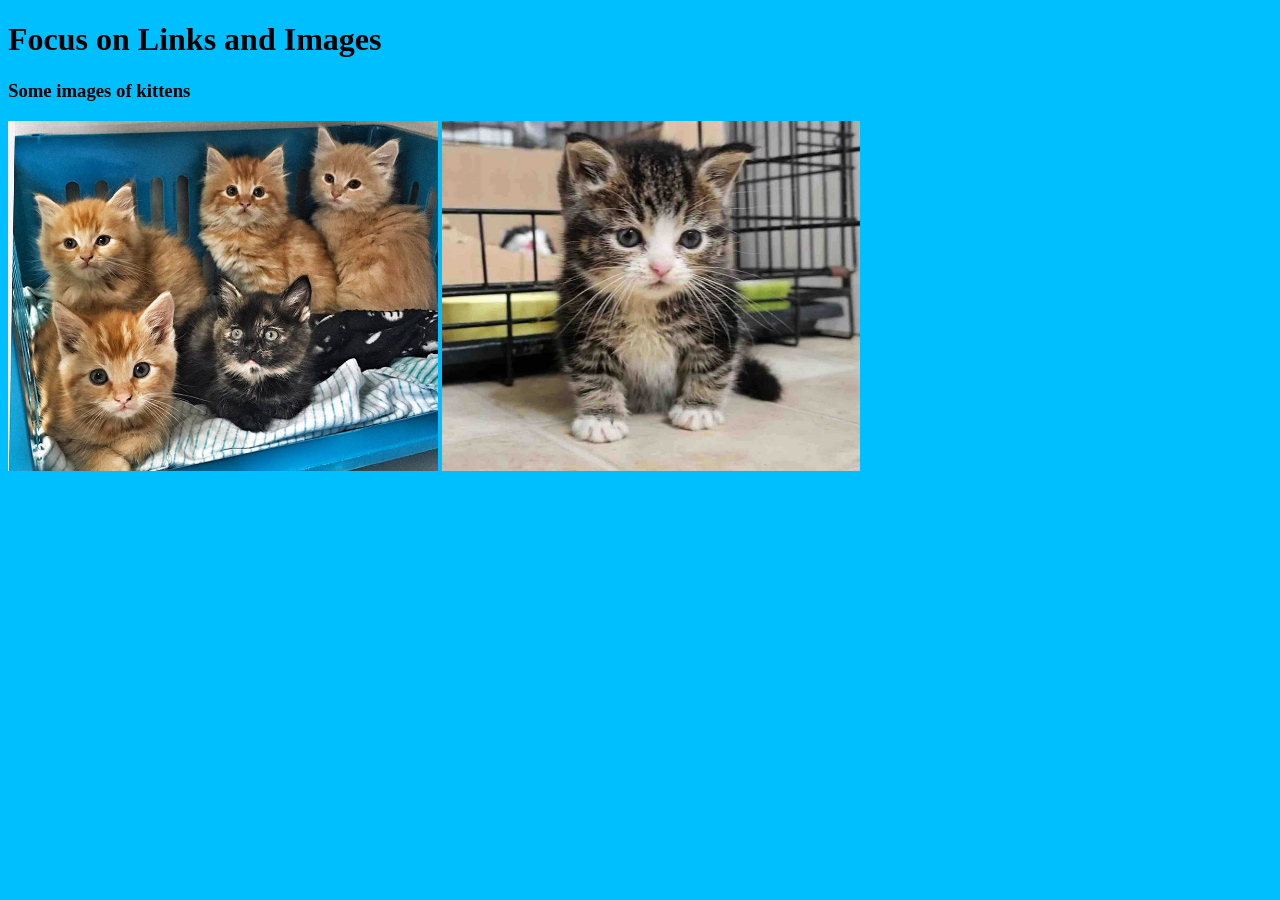
<file: index.html>
<!DOCTYPE html>
<html lang="en">
<head>
    <meta charset="UTF-8">
    <meta name="viewport" content="width=device-width, initial-scale=1.0">
    <!-- use the link tag to attach the CSS file -->
    <link href="styles/styles.css" rel="stylesheet">
    <title>Week 4 - Links and Images</title>
</head>
<body>
    <header>
        <h1>Focus on Links and Images</h1>
    </header>
    <nav>

    </nav>
    <main>
        <article>
            <!-- articles should always contain a heading tag (h2-h6)-->
            <h3>Some images of kittens</h3>
            <img src="images/five-kittens.jpg" alt="4 orange kittens and 1 black-and-white kitten in a box">
            <img src="images/tiny-kitten-special.jpg" alt="a small grey tabby kitten next to a cage">
        </article>
    </main>
    <footer>

    </footer>
    
</body>
</html>
</file>
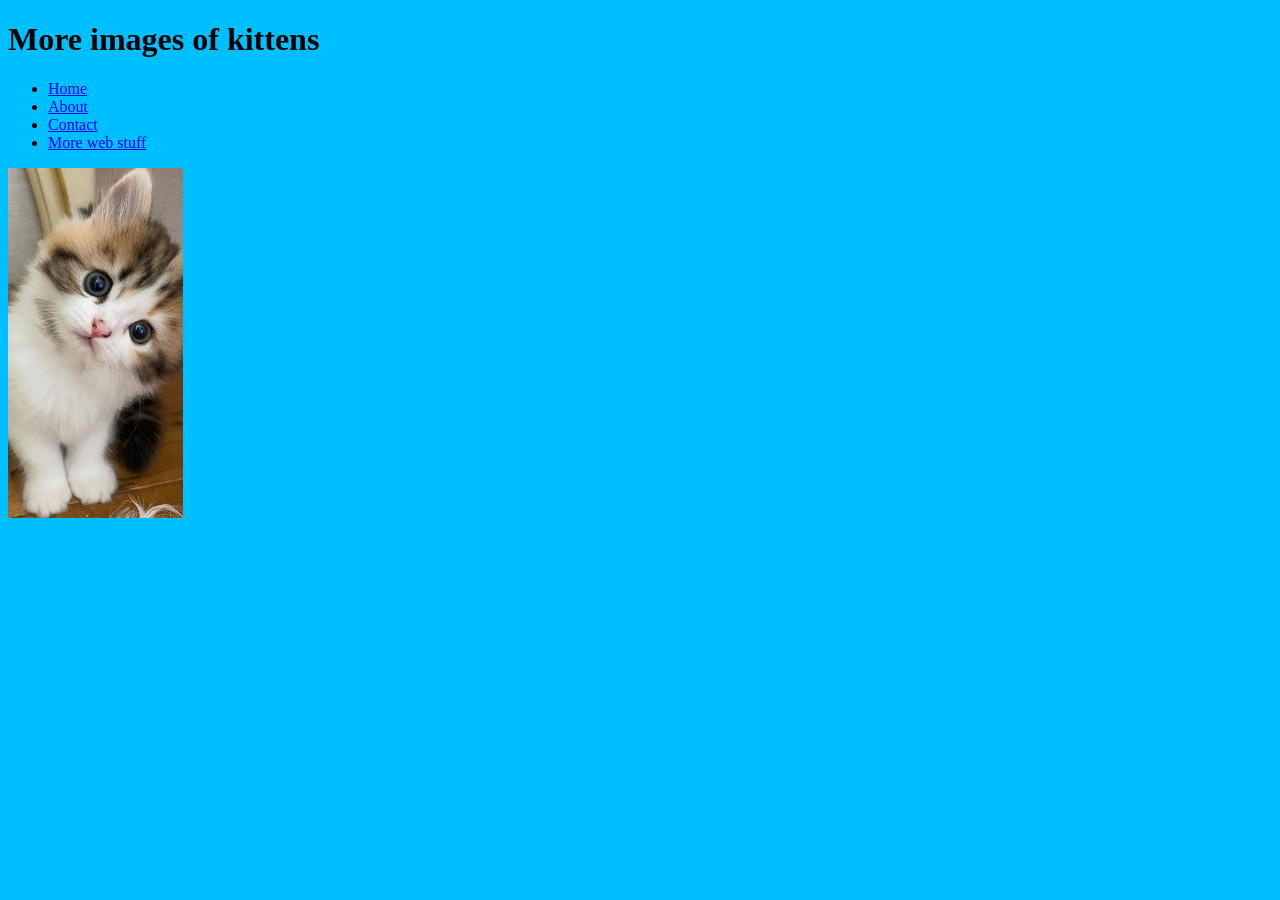
<file: about.html>
<!DOCTYPE html>
<html lang="en">
<head>
    <meta charset="UTF-8">
    <meta name="viewport" content="width=device-width, initial-scale=1.0">
    <link href="styles/styles.css" rel="stylesheet">
    <title>About Kittens (and links and images)</title>
</head>
<body>
    <header>
        <h1>More images of kittens</h1>
    </header>
    <nav>
        <!-- navigation is often organized in lists for easier styling -->
        <ul>
            <li><a href="index.html">Home</a></li>
            <li><a href="about.html">About</a></li>
            <li><a href="contact.html">Contact</a></li>
            <!-- external pages need the full address...
             use _blank to open in a new tab -->
            <li><a href="https://imdac.github.io" target="_blank">More web stuff</a></li>
        </ul>
    </nav>
    <main>
        <img src="images/head-tilt-kitten.jpg" alt="a kitten tilting their head">
    </main>
</body>
</html>
</file>
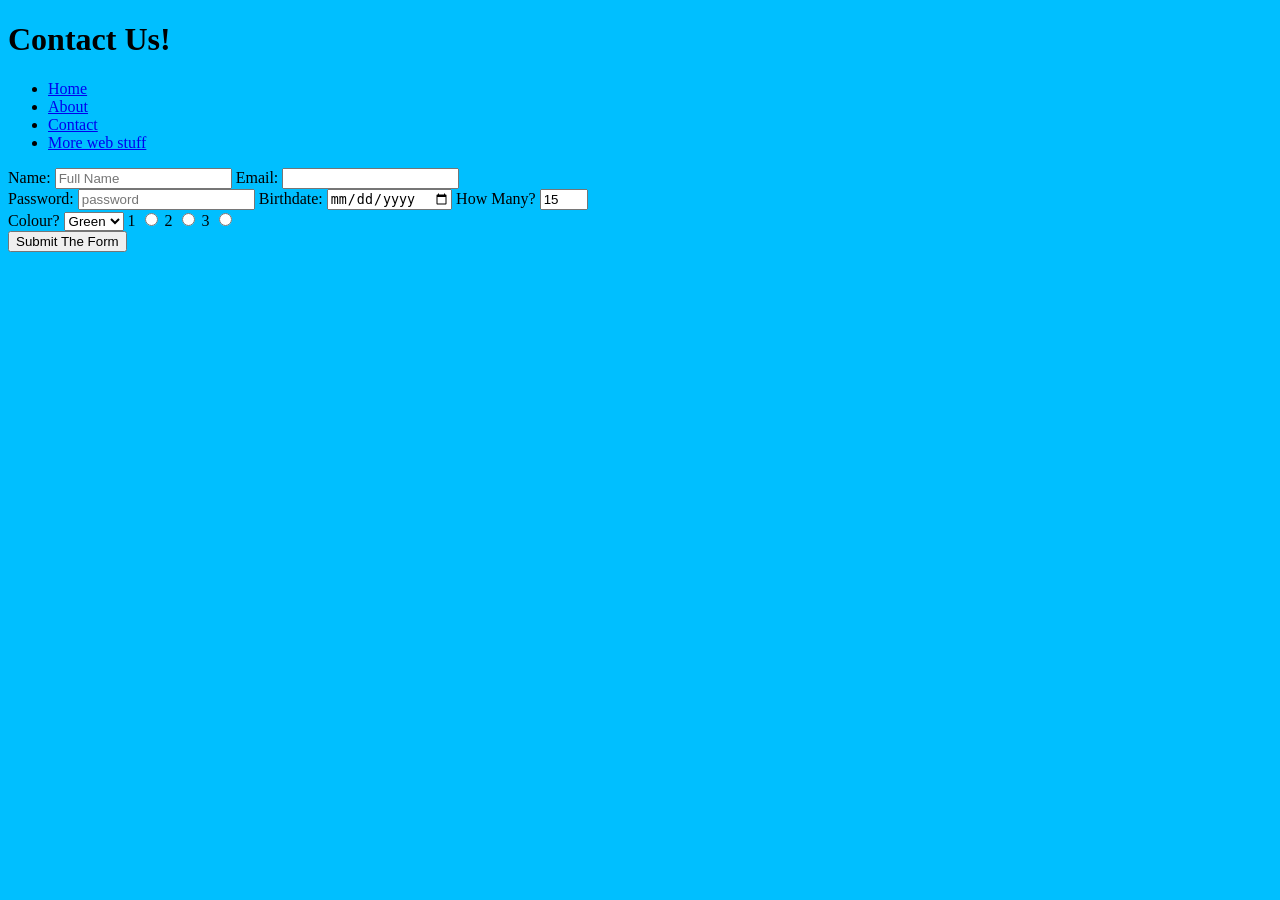
<file: contact.html>
<!DOCTYPE html>
<html lang="en">
<head>
    <meta charset="UTF-8">
    <meta name="viewport" content="width=device-width, initial-scale=1.0">
    <!-- use the link tag to attach the CSS file -->
    <link href="styles/styles.css" rel="stylesheet">
    <title>Week 4 - Contact Forms</title>
</head>
<body>
    <header>
        <h1>Contact Us!</h1>
    </header>
    <nav>
        <!-- navigation is often organized in lists for easier styling -->
        <ul>
            <li><a href="index.html">Home</a></li>
            <li><a href="about.html">About</a></li>
            <li><a href="contact.html">Contact</a></li>
            <!-- external pages need the full address...
             use _blank to open in a new tab -->
            <li><a href="https://imdac.github.io" target="_blank">More web stuff</a></li>
        </ul>
    </nav>
    <main>
        <!-- HTML forms let users enter information into your site -->
         <!-- form require two attributes to tell them how to submit:
            action tells the form where to go (what page) 
            method tells the form how to send the information
                the post method sends the information in an encrypted package
                the get method sends the information unencrypted in the browser -->
        <form action="contact.html" method="get">
            <section>
                <!-- to link the lable with the input,
                use 'for' on the label matching the 'id' on the input -->
                <label for="name">Name:</label>
                <input id="name" type="text" name="name" placeholder="Full Name">

                <!-- with input, you can specify different types -->
                <label for="email">Email:</label>
                <input id="email" type="email" name="email">
            </section>
            <section>
                <!-- the sections are block elements, so these form elements will
                 appear on the next line -->
                <label for="pass">Password:</label>
                <input type="password" id="pass" name="pass" placeholder="password">

                <label for="when">Birthdate:</label>
                <input type="date" id="when" name="when">

                <!-- for the number field, you can set a minimum and maximum
                 (so the user can't enter things higher or lower)-->
                <label for="how">How Many?</label>
                <input type="number" id="how" min="10" max="50" name="how" value="15">
            </section>

            <section>
                <!-- to make a dropdown menu, use the select tag -->
                <label for="colours">Colour?</label>
                <select id="colours" name="colours">
                    <option value="blue">Blue</option>
                    <option value="red">Red</option>
                    <option value="green" selected>Green</option>
                </select>

                <!-- radio buttons operate as a set - check one, and the others uncheck -->
                <label for="one">1</label>
                <input type="radio" name="howmany" id="one" value="1">

                <label for="two">2</label>
                <input type="radio" name="howmany" id="two" value="2">
                
                <label for="three">3</label>
                <input type="radio" name="howmany" id="three" value="3">
            </section>
            
            <section>
                <!-- to submit a form, add a submit button 
                 this button will submit everything contained inside of one form tag -->
                 <!-- the value attribute displays text on the button -->
                <input type="submit" value="Submit The Form" name="submit">
            </section>
        </form>
    </main>
    <footer>

    </footer>
    
</body>
</html>
</file>
<file: styles/styles.css>
/* this is a CSS comment */

body{
    background-color:deepskyblue;
}

/* this will apply styles to all images on your page */
img{
    /* only style one dimension - width or height - to keep the image ratio */
    height:350px;
}
</file>
